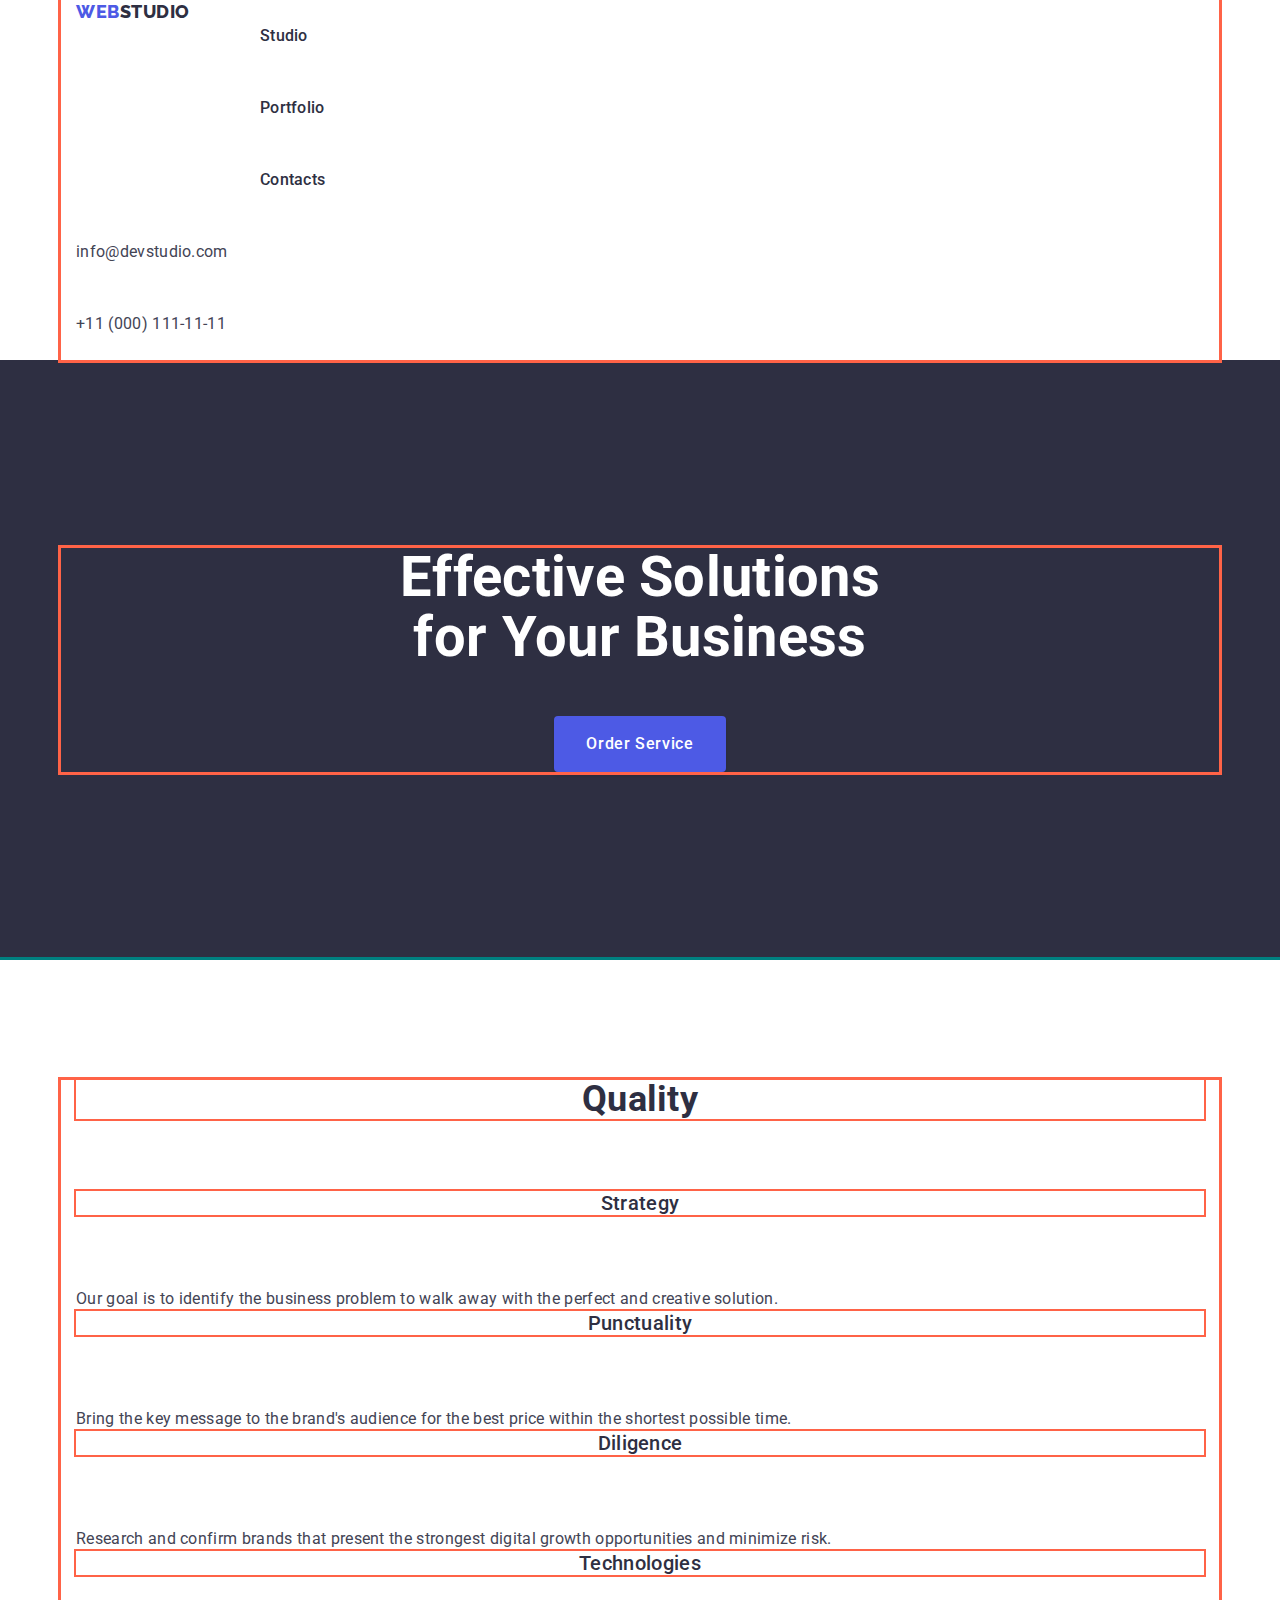
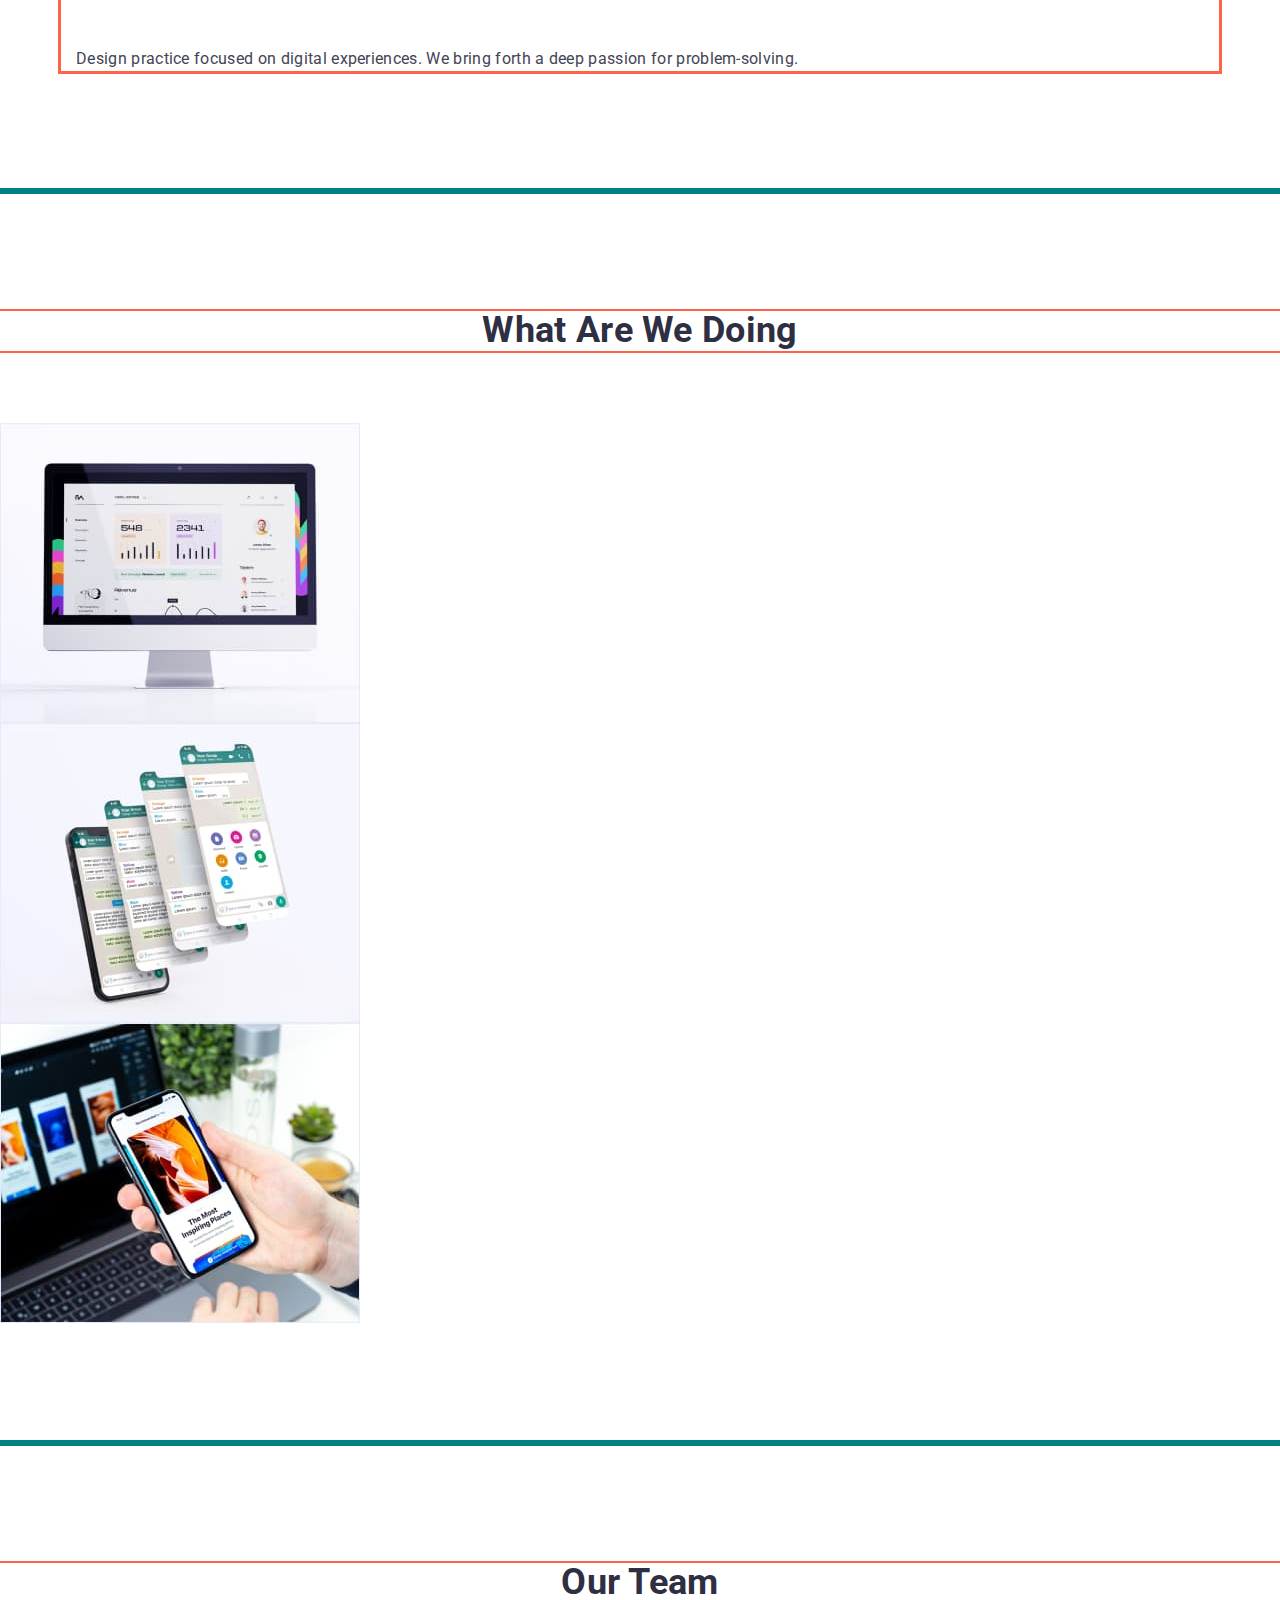
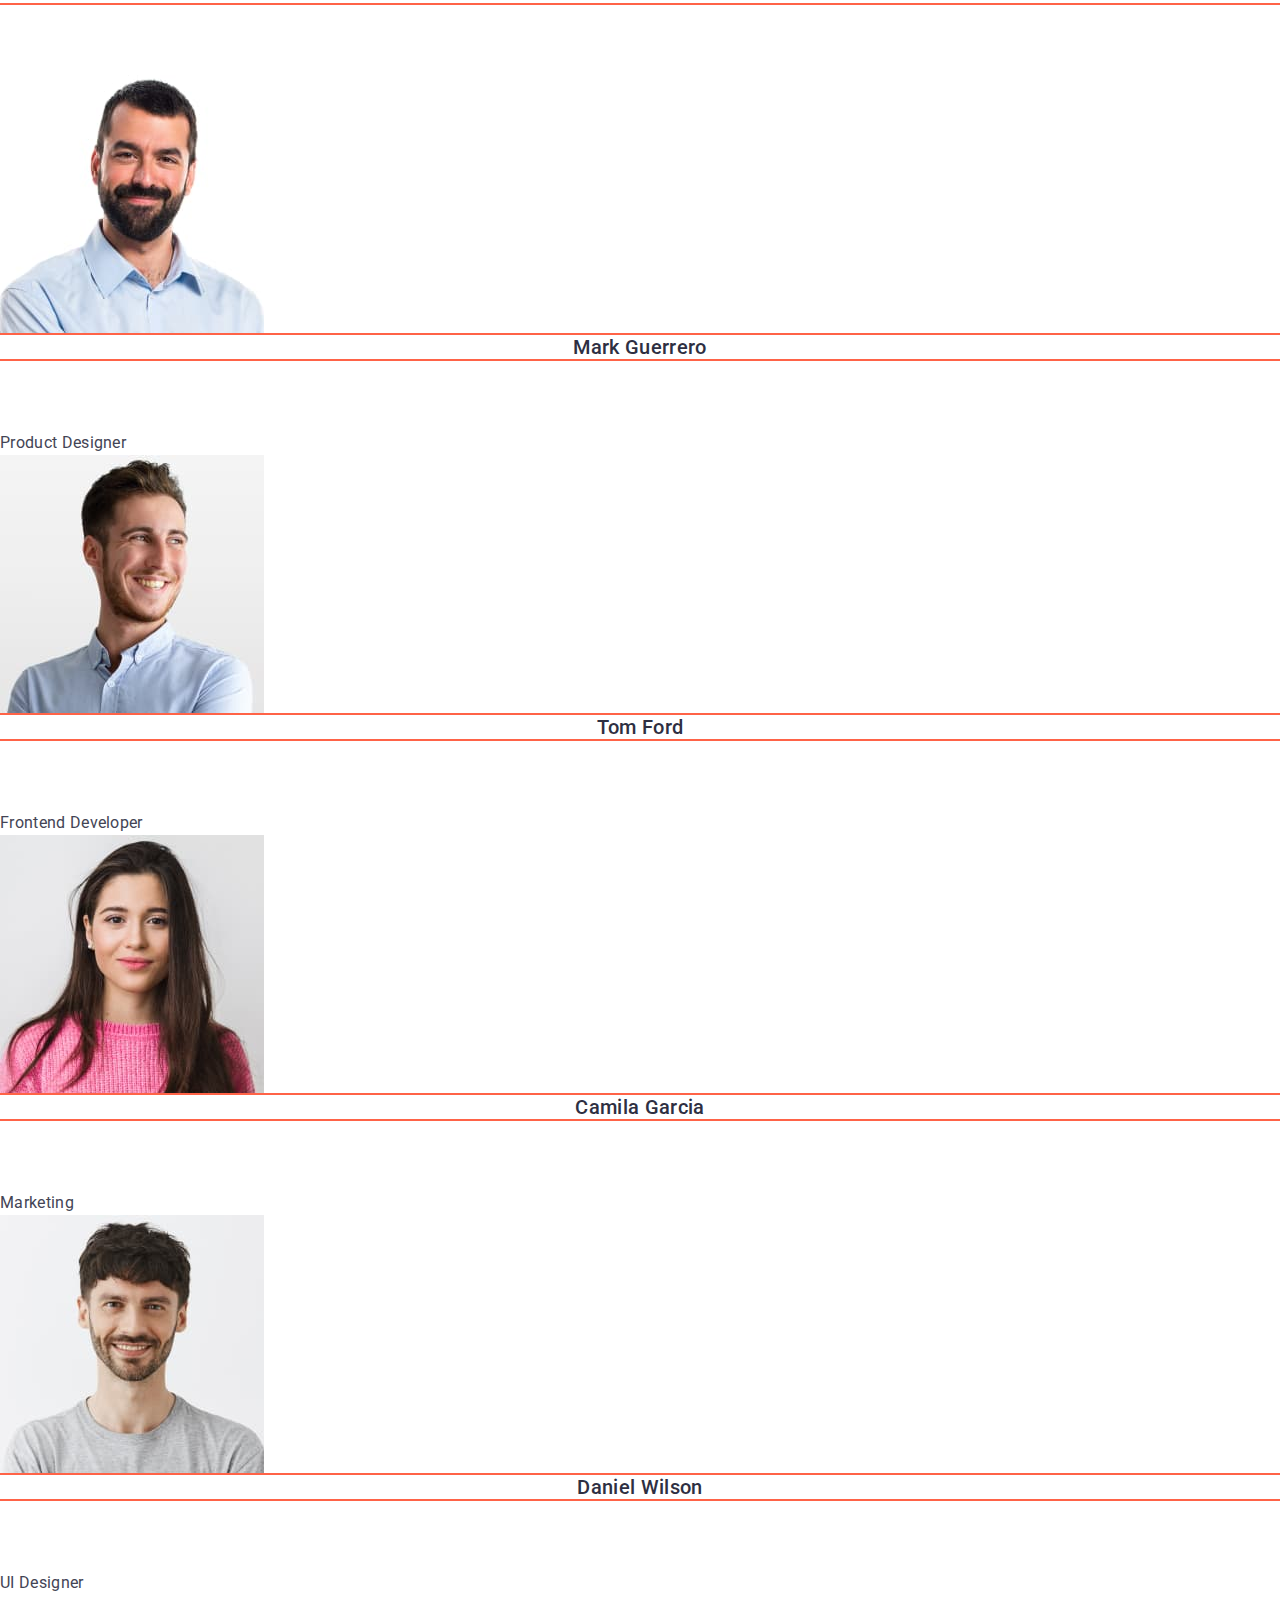
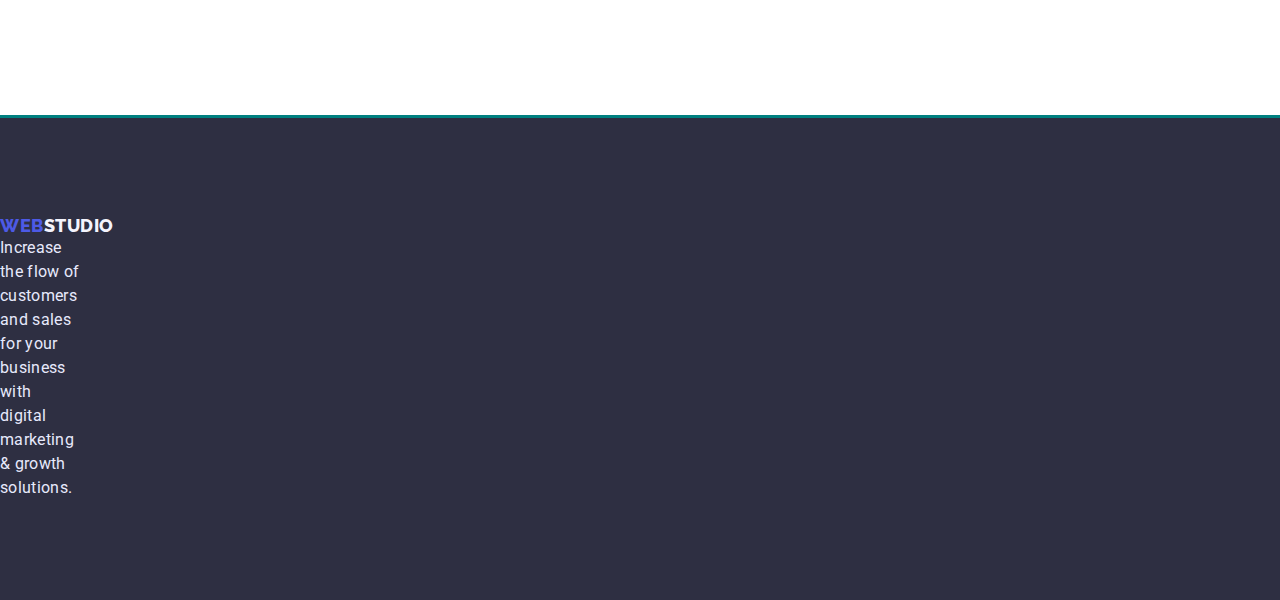
<file: index.html>
<!DOCTYPE html>
<html lang="en">
  <head>
    <meta charset="UTF-8" />
    <meta http-equiv="X-UA-Compatible" content="IE=edge" />
    <meta name="viewport" content="width=device-width, initial-scale=1.0" />
    <title>WebStudio</title>
    <link rel="preconnect" href="https://fonts.googleapis.com" />
    <link rel="preconnect" href="https://fonts.gstatic.com" crossorigin />
    <link
      href="https://fonts.googleapis.com/css2?family=Raleway:wght@800&family=Roboto:wght@400;500;700;900&display=swap"
      rel="stylesheet"
    />
    <link
      rel="stylesheet"
      href="https://cdnjs.cloudflare.com/ajax/libs/modern-normalize/1.1.0/modern-normalize.min.css"
    />
    <link rel="stylesheet" href="./css/styles.css" />
  </head>

  <body>
    <header>
      <div class="container">
        <nav class="site-nav">
          <a class="logo" href="./index.html">
            <span class="logo-item">Web</span>Studio
          </a>
          <ul class="list">
            <li>
              <a class="link-item" href="">Studio</a>
            </li>
            <li>
              <a class="link-item" href="./portfolio.html">Portfolio</a>
            </li>
            <li>
              <a class="link-item" href="">Contacts</a>
            </li>
          </ul>
        </nav>
        <address class="contacts">
          <ul class="list">
            <li>
              <a class="maail link" href="mailto:info@devstudio.com"
                >info@devstudio.com
              </a>
            </li>
            <li>
              <a class="tel link" href="tel:+110001111111"
                >+11 (000) 111-11-11
              </a>
            </li>
          </ul>
        </address>
      </div>
    </header>
    <main>
      <!--Hero-->
      <section class="hero">
        <div class="container">
          <h1 class="hero-title">Effective Solutions for Your Business</h1>
          <button type="button" class="hero-button">Order Service</button>
        </div>
      </section>
      <!--/Hero-->
      <!--Our work-->
      <section class="section">
        <div class="container">
          <h2 class="section-title">quality</h2>
          <ul class="list">
            <li>
              <h3 class="section-title item">Strategy</h3>
              <p class="text">
                Our goal is to identify the business problem to walk away with
                the perfect and creative solution.
              </p>
            </li>
            <li>
              <h3 class="section-title item">Punctuality</h3>
              <p class="text">
                Bring the key message to the brand's audience for the best price
                within the shortest possible time.
              </p>
            </li>
            <li>
              <h3 class="section-title item">Diligence</h3>
              <p class="text">
                Research and confirm brands that present the strongest digital
                growth opportunities and minimize risk.
              </p>
            </li>
            <li>
              <h3 class="section-title item">Technologies</h3>
              <p class="text">
                Design practice focused on digital experiences. We bring forth a
                deep passion for problem-solving.
              </p>
            </li>
          </ul>
        </div>
      </section>
      <!--/Our work-->
      <!--Our team-->
      <section class="section">
        <h2 class="section-title">What are we doing</h2>
        <ul class="list">
          <li>
            <img src="./images/website.jpg" alt="website" width="360" />
          </li>
          <li>
            <img src="./images/messengers.jpg" alt="messengers" width="360" />
          </li>
          <li>
            <img
              src="./images/phoneapplication.jpg"
              alt="phone application"
              width="360"
            />
          </li>
        </ul>
      </section>
      <!--/Our team-->
      <section class="section">
        <h2 class="section-title">Our Team</h2>
        <ul class="list">
          <li>
            <img src="./images/team-1.jpg" alt="photo" width="264" />
            <h3 class="section-title item">Mark Guerrero</h3>
            <p class="text">Product Designer</p>
          </li>
          <li>
            <img src="./images/team-2.jpg" alt="photo" width="264" />
            <h3 class="section-title item">Tom Ford</h3>
            <p class="text">Frontend Developer</p>
          </li>
          <li>
            <img src="./images/team-3.jpg" alt="photo" width="264" />
            <h3 class="section-title item">Camila Garcia</h3>
            <p class="text">Marketing</p>
          </li>
          <li>
            <img src="./images/team-4.jpg" alt="photo" width="264" />
            <h3 class="section-title item">Daniel Wilson</h3>
            <p class="text">UI Designer</p>
          </li>
        </ul>
      </section>
    </main>
    <footer class="footer">
      <a href="./index.html" class="footer-logo">
        <span class="logo-item">Web</span>Studio
      </a>
      <p class="text-item">
        Increase the flow of customers and sales for your business with digital
        marketing & growth solutions.
      </p>
    </footer>
  </body>
</html>
</file>
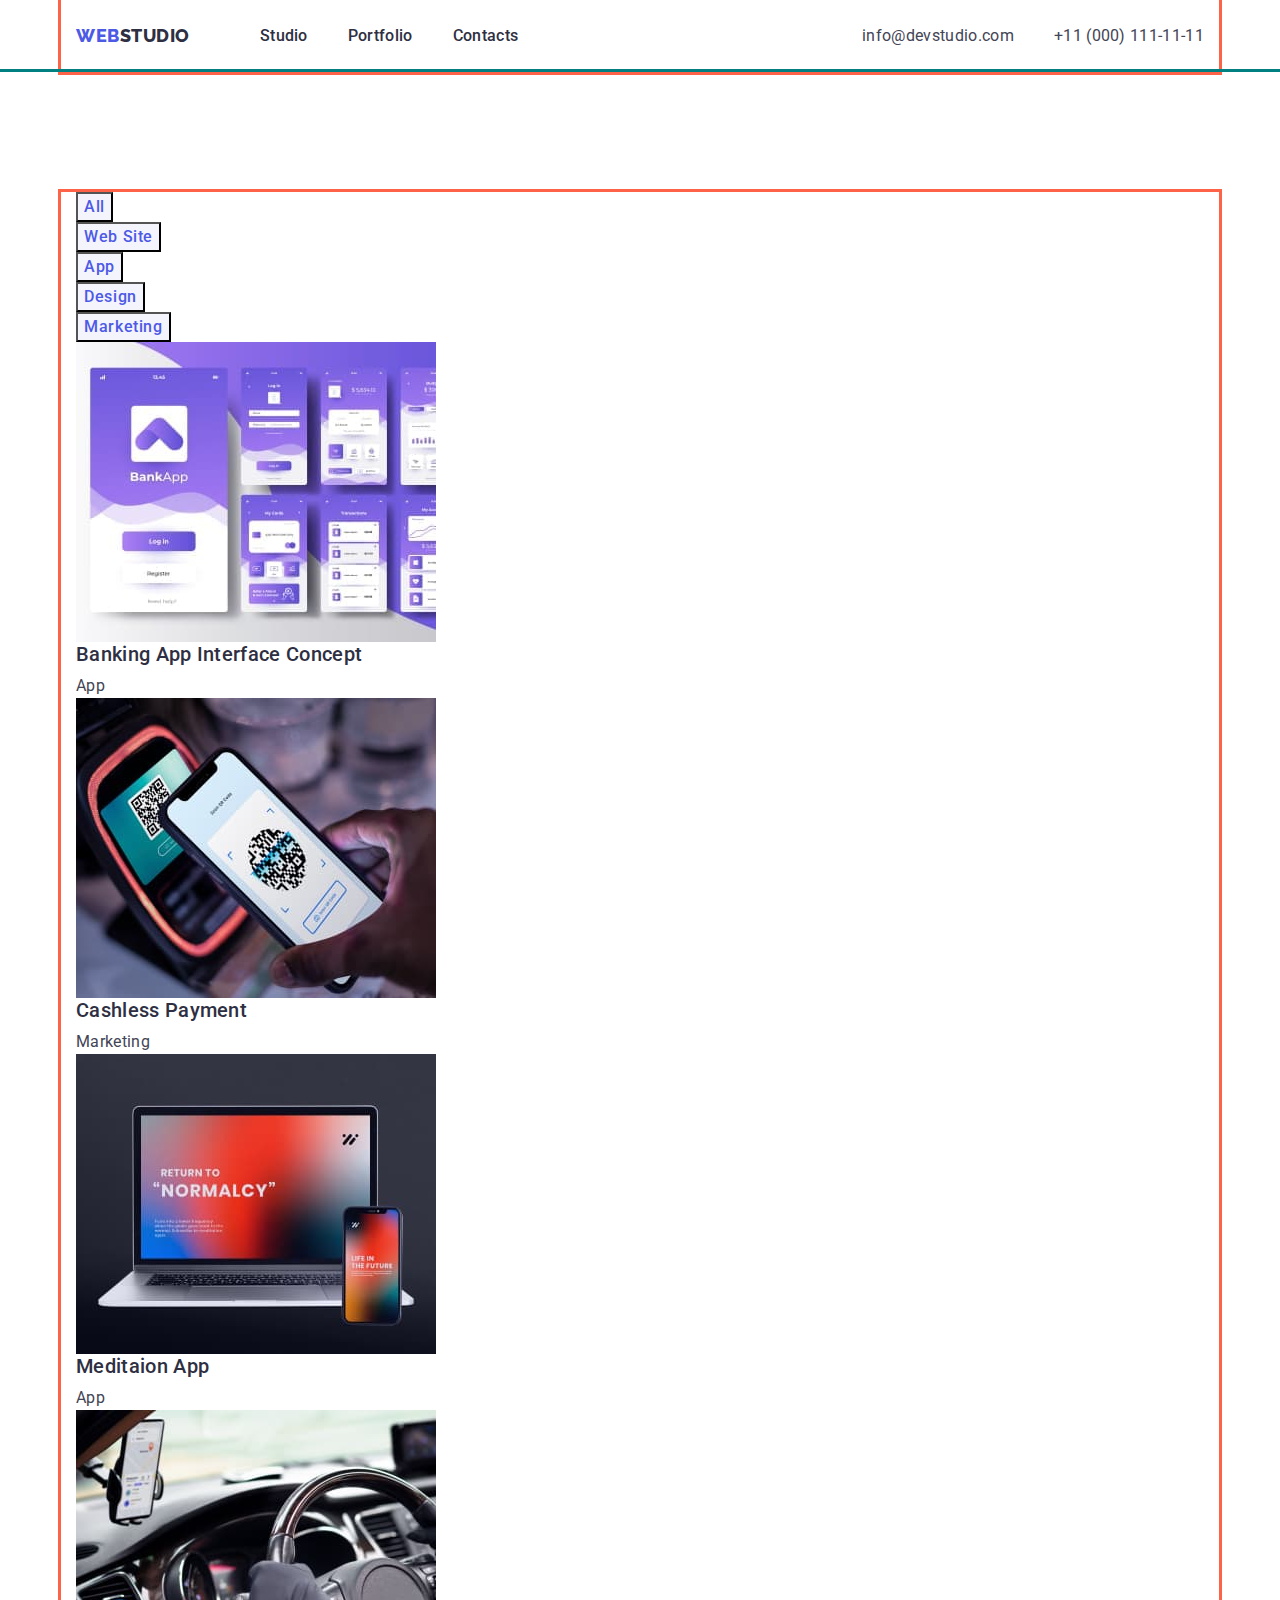
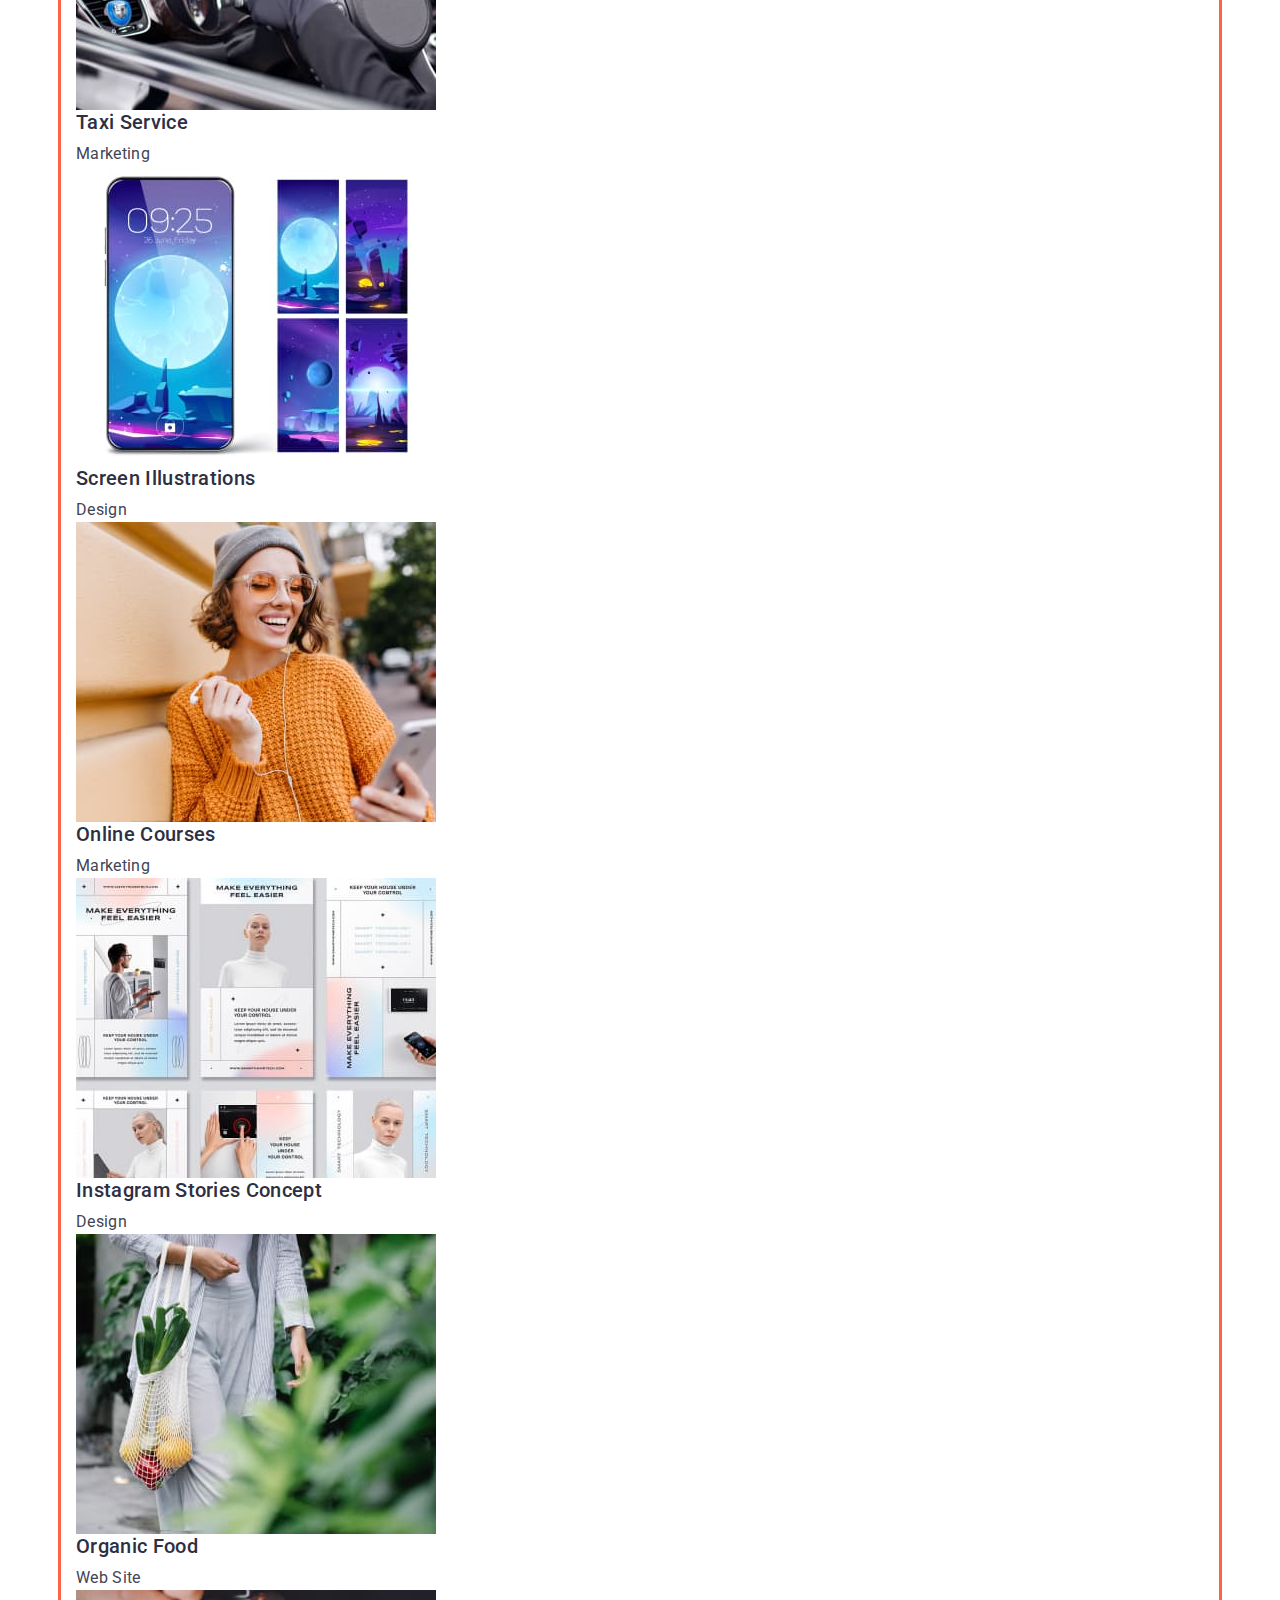
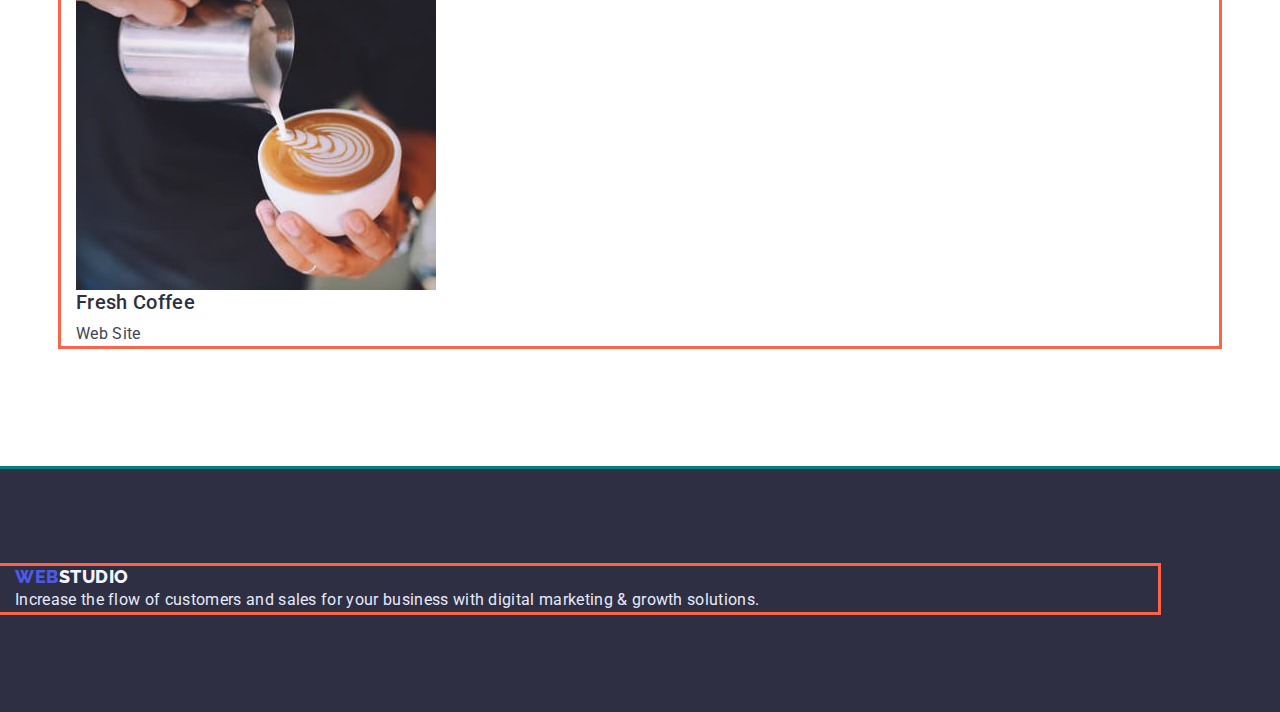
<file: portfolio.html>
<!DOCTYPE html>
<html lang="en">
  <head>
    <meta charset="UTF-8" />
    <meta http-equiv="X-UA-Compatible" content="IE=edge" />
    <meta name="viewport" content="width=device-width, initial-scale=1.0" />
    <title>WebStudio</title>
    <link rel="preconnect" href="https://fonts.googleapis.com" />
    <link rel="preconnect" href="https://fonts.gstatic.com" crossorigin />
    <link
      href="https://fonts.googleapis.com/css2?family=Raleway:wght@800&family=Roboto:wght@400;500;700;900&display=swap"
      rel="stylesheet"/>
    <link rel="stylesheet" href="https://cdnjs.cloudflare.com/ajax/libs/modern-normalize/1.1.0/modern-normalize.min.css">
    <link rel="stylesheet" href="./css/styles.css" />
   <header>
      <div class="container site-nav">
        <nav class="site-nav-item">
          <a class="logo" href="./index.html">
            <span class="logo-item">Web</span>Studio
          </a>
          <ul class="list nav">
            <li class="nav-item">
              <a class="link-item" href="./index.html">Studio</a>
            </li>
            <li class="nav-item">
              <a class="link-item" href="">Portfolio</a>
            </li>
            <li class="nav-item">
              <a class="link-item" href="">Contacts</a>
            </li>
          </ul>
        </nav>
        <address class="contacts">
          <ul class="list contacts-flex">
            <li class="contacts-item">
              <a class="maail link" href="mailto:info@devstudio.com"
                >info@devstudio.com
              </a>
            </li>
            <li class="contacts-item">
              <a class="tel link" href="tel:+110001111111"
                >+11 (000) 111-11-11
              </a>
            </li>
          </ul>
        </address>
      </div>
    </header>
    <main>
      <section class="section">
        <div class="container">
          <h1 class="title visually-hidden">our projects</h1>
          <ul class="filter list">
            <li><button type="button" class="filter-button">All</button></li>
            <li><button type="button" class="filter-button">Web Site</button></li>
            <li><button type="button" class="filter-button">App</button></li>
            <li><button type="button" class="filter-button">Design</button></li>
            <li><button type="button" class="filter-button">Marketing</button></li>
          </ul>
              
          <ul class="list">
            <li>
              <img src="./images/banking.jpg" alt=" banking app" width="360"
              height="300" />
              <h2 class="section-subtitle">Banking App Interface Concept</h2>
              <p class="section-text">App</p>
            </li>
            <li>
              <img src="./images/payment.jpg" alt="payment" width="360"
              height="300" />
              <h2 class="section-subtitle">Cashless Payment</h2>
              <p class="section-text">Marketing</p>
            </li>
            <li>
              <img src="./images/meditaion-app.jpg" alt="meditaion-app" width="360"
              height="300" />
              <h2 class="section-subtitle">Meditaion App</h2>
              <p class="section-text">App</p>
            </li>
            <li>
              <img src="./images/taxi-service.jpg" alt="taxi-service" width="360"
              height="300" />
              <h2 class="section-subtitle">Taxi Service</h2>
              <p class="section-text">Marketing</p>
            </li>
            <li>
              <img src="./images/screen-illustrations.jpg"
              alt="screen-illustrations" width="360"
              height="300" />
              <h2 class="section-subtitle">Screen Illustrations</h2>
              <p class="section-text">Design</p>
            </li>
            <li>
              <img src="./images/online-courses.jpg" alt="online-courses" width="360"
              height="300" />
              <h2 class="section-subtitle">Online Courses</h2>
              <p class="section-text">Marketing</p>
            </li>
            <li>
              <img src="./images/instagram.jpg" alt="Instagram" width="360"
              height="300" />
              <h2 class="section-subtitle">Instagram Stories Concept</h2>
              <p class="section-text">Design</p>
            </li>
            <li>
              <img src="./images/organic-food.jpg" alt="organic-food" width="360"
              height="300" />
              <h2 class="section-subtitle">Organic Food</h2>
              <p class="section-text">Web Site</p>
            </li>
            <li>
              <img src="./images/fresh-coffee.jpg" alt="fresh-coffee" width="360"
              height="300" />
              <h2 class="section-subtitle">Fresh Coffee</h2>
              <p class="section-text">Web Site</p>
            </li>
          </ul>
        </div>
      </section>
    </main>

    <footer class="footer">
      <div class="container">
      <a href="./index.html" class="footer-logo">
        <span class="logo-item">Web</span>Studio
      </a>
      <p class="text-item">
        Increase the flow of customers and sales for your business with digital
        marketing & growth solutions.
      </p>
      </div>
    </footer>
  </body>
</html>
</file>
<file: css/styles.css>
:root {
  --primary-text-color: #434455;
  --title-text-color: #2e2f42;
  --title-wite-color: #ffffff;
  --title-blue-color: #4d5ae5;
  --bacground-color-heroo-footer: #2e2f42;
  --button-hover-color: #404bbf;
  --link-hover-color: #404bbf;
  --button-title-color: #4d5ae5;
  --footer-logo-white: #f4f4fd;
  --text-item-color: #e7e9fc;
  --filtr-button-bacgr-color-white: #f4f4fd;
  --filtr-button-hover-white: #ffffff;
}

body {
  background-color: var(--title-wite-color);
  color: var(--primary-text-color);

  font-family: Roboto, sans-serif;
  letter-spacing: 0.02em;
}
h1,
h2,
h3,
h4,
h5,
h6,
p {
  margin: 0;
}
ul {
  margin: 0;
  padding: 0;
}
img {
  display: block;
}
.container {
  width: 1158px;
  margin-left: auto;
  margin-right: auto;
  padding-left: 15px;
  padding-right: 15px;

  outline: 3px solid tomato;
}
.logo {
  display: block;
  margin-right: 70px;
  font-family: Raleway, sans-serif;
  text-decoration: none;
  font-weight: 800;
  font-size: 18px;
  line-height: 1.3;

  letter-spacing: 0.03em;
  text-transform: uppercase;
  color: var(--title-text-color);
}
.logo-item {
  color: var(--title-blue-color);
}
.site-nav {
  display: flex;
}
.site-nav-item {
  display: flex;
  align-items: center;
}
.list {
  list-style: none;
}

.link-item {
  display: block;
  padding-top: 24px;
  padding-bottom: 24px;

  text-decoration: none;
  font-weight: 500;
  font-size: 16px;
  line-height: 1.5;
  color: var(--title-text-color);
}
.link-item:active {
  color: var(--title-blue-color);
}
.list.nav {
  display: flex;
}
.nav-item:not(:last-child) {
  margin-right: 40px;
}
.contacts {
  margin-left: auto;
}
.contacts-flex {
  display: flex;
}
.contacts-item:not(:last-child) {
  margin-right: 40px;
}
.link-item:hover,
.link-item:focus {
  color: var(--link-hover-color);
}

.link {
  display: block;
  padding-top: 24px;
  padding-bottom: 24px;

  color: var(--primary-text-color);
  text-decoration: none;
  font-style: normal;
  font-weight: 400;
  font-size: 16px;
  line-height: 1.5;
}
.link:active {
  color: var(--title-blue-color);
}
.link:hover,
.link:focus {
  color: var(--title-blue-color);
}
.section {
  padding-top: 120px;
  padding-bottom: 120px;
  outline: 3px solid teal;
}
.section.exemple {
  padding-top: 0;
}
.hero {
  padding-top: 188px;
  padding-bottom: 188px;
  text-align: center;
  background-color: var(--bacground-color-heroo-footer);
}
.hero-title {
  color: var(--title-wite-color);
  font-weight: 700;
  font-size: 56px;
  line-height: 1.07;
  text-align: center;
  margin-bottom: 48px;
  width: 496px;
  margin-left: auto;
  margin-right: auto;
}
.hero-button {
  font-family: Roboto, sans-serif;
  font-weight: 500;
  font-size: 16px;
  line-height: 1.5;
  letter-spacing: 0.04em;
  background-color: var(--button-title-color);
  color: var(--title-wite-color);
  cursor: pointer;
  box-shadow: 0px 4px 4px rgba(0, 0, 0, 0.15);
  border: transparent;
  border-radius: 4px;
  padding: 16px 32px;
}
.hero-button:hover,
.hero-button:focus {
  background-color: var(--button-hover-color);
}
.list-work {
  display: flex;
  justify-content: center;
}

.section-title {
  font-weight: 700;
  font-size: 36px;
  line-height: 1.1;
  color: var(--title-text-color);
  text-align: center;
  text-transform: capitalize;
  margin-bottom: 72px;
  outline: 2px solid tomato;
}
.section-subtitle {
  font-weight: 500;
  font-size: 20px;
  line-height: 1.2;
  color: var(--title-text-color);
  margin-bottom: 8px;
}

.visually-hidden {
  position: absolute;
  top: -150%;
  z-index: -100;
  width: 0;
  height: 0;
  opacity: 0;
  visibility: hidden;
  user-select: none;
  pointer-events: none;
  cursor: none;
  margin: 0;
  padding: 0;
  overflow: hidden;
  border: none;
  outline: none;
  white-space: nowrap;
}

.section-title.item {
  color: var(--title-text-color);
  font-weight: 500;
  font-size: 20px;
  line-height: 1.2;
}

.list-exemple {
  display: flex;
  gap: 24px;
}
/* our taem */
.team-title {
  margin-bottom: 72px;
}
.team-list {
  display: flex;
  gap: 24px;
  justify-content: center;
  text-align: center;
}
.team {
  padding: 32px 16px;
}

.text {
  font-weight: 400;
  font-size: 16px;
  line-height: 1.5;
}
.footer {
  padding-top: 100px;
  padding-bottom: 100px;
  padding-right: 156px;
  padding-right: 1200px;
  background-color: var(--bacground-color-heroo-footer);
}
.footer-logo {
  text-decoration: none;
  font-family: Raleway, sans-serif;
  font-weight: 800;
  font-size: 18px;
  line-height: 1.2;

  letter-spacing: 0.03em;
  text-transform: uppercase;
  color: var(--footer-logo-white);
}
.text-item {
  color: var(--text-item-color);

  font-weight: 400;
  font-size: 16px;
  line-height: 1.5;
}
/* -------------------------portfolio --------------------*/
.filter-button {
  font-family: 'Roboto', sans-serif;
  font-weight: 500;
  font-size: 16px;
  line-height: 1.5;
  letter-spacing: 0.04em;
  color: var(--button-title-color);
  background-color: var(--filtr-button-bacgr-color-white);
  cursor: pointer;
}

.filter-button:hover,
.filter-button:focus {
  color: var(--filtr-button-hover-white);
  background-color: var(--button-hover-color);
}

.section-text {
  font-weight: 400;
  font-size: 16px;
  line-height: 1.5;
}
</file>
